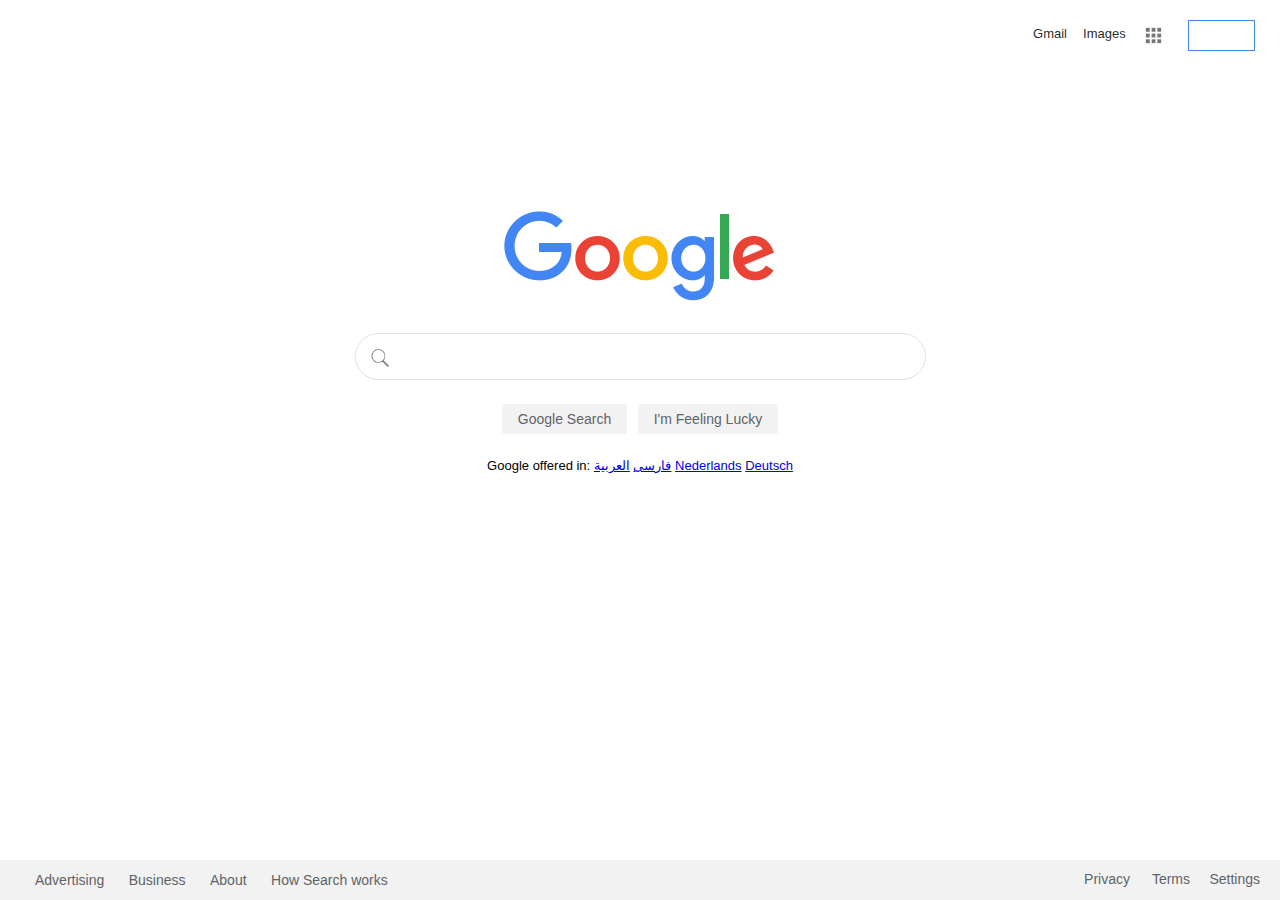
<file: index.html>
<!DOCTYPE html>
<html lang="en">
<head>
    <meta charset="UTF-8">
    <meta name="viewport" content="width=device-width, initial-scale=1.0">
    <title>Document</title>
</head>
    <link rel="stylesheet" href="index.css">
    <body>        
            <div id="navbar"> 
                <a id="gmail" href="#">Gmail</a>
                <a id="images" href="#">Images</a>
                <a href="#">
                    <img id="blacksquares" src="blacksquares.png">
                <a></a>
                <div id="signcontainer">
                    <a id="signin" href="#">Sign in</a>
                </div>
            </div>
            <div id="mainsite">
                <div id="google-logo"> 
                    <img src="GoogleLogo.png" src="" alt="The Google Logo">
                </div>
                <div id="searchbox">
                    <img id="glassicon" src="search.png">
                    <input id="search" type="text">
                </div>
                <div class="button">
                    <a href="#" id="google-search">Google Search</a>
                    <a href="#" id="feeling-lucky">I'm Feeling Lucky</a>
                </div>
                <div id="offers">
                    <p>Google offered in:
                    <a href="#">فارسی</a>
                    <a href="#">العربية</a>
                    <a href="#">Nederlands</a>
                    <a href="#">Deutsch</a>
                    </p>
                </div>
            </div>
            <div id="footer">
                <span id="footercontent">
                    <a class="bottomtext" id="advertising" href="#">Advertising</a>
                    <a class="bottomtext" id="business" href="">Business</a>
                    <a class="bottomtext" id="about" href="#">About</a>
                    <a class="bottomtext" id="hsw" href="#">How Search works</a>
                    <a class="bottomtext" id="privacy" href="#">Privacy</a>
                    <a class="bottomtext" id="terms" href="#">Terms</a>  
                    <a class="bottomtext" id="settings" href="#">Settings</a>   
                </span>          
            </div>
    </body>
</html>
</file>
<file: index.css>
html, body {
    display: flex;
    flex-direction: column;
    height: 100%;
    margin: 0;
    padding: 0;
    box-sizing: border-box;
    font-family: Arial, Helvetica, sans-serif
}

#navbar {
    display: flex;
    justify-content: flex-end;
    margin-right: 25px;
    margin-top: 20px;
    text-decoration: none;
    
}

#navbar a {
    text-decoration: none;
    font-family: Arial, Helvetica, sans-serif;
    font-size: 13px;
    margin-right: 8px;
    margin-left: 8px;
}

#mainsite {
    display: flex;
    flex-direction: column;
    flex-grow: 1;
    
    align-content: center;
}

#images {
    margin-top: 6px;
    color: rgba(0,0,0,0.87);
}

#images:hover {
    text-decoration: underline;
    opacity: 85%;
}

#gmail {
    margin-top: 6px;
    color: rgba(0,0,0,0.87);
}

#gmail:hover {
    text-decoration: underline;
    opacity: 85%;
}
#blacksquares {
    margin-top: 4px;
    margin-right: -6px;
    width: 23px;
    height: 23px;
    opacity: .55;
}

#blacksquares:hover {
    opacity: 1;
}

#signcontainer {
    display: flex;
    justify-content: center;
    padding: 7px 3px 7px 3px;
    margin-left: 5px;
    background: -moz-linear-gradient(top,#4387fd,#4683ea);
    border: 1px solid #4285f4;
    
}

#signcontainer:hover {
    box-shadow: 0 1px 0 rgba(0,0,0,.15);
}

#signin {
    color: #fff;
    font-weight: bold;
    font-size: 15px;
}

#signin:hover {
    cursor: default;
}

#google-logo {
    display: flex;
    justify-content: center;
    margin-top:160px;
}

#searchbox {
    text-align: center;
    margin-top: 30px;
    position: relative;
}

#glassicon {
    position: absolute;
    margin-left: 15px;
    margin-top: 15px;
    width: 20px;
    opacity: .55;
}

#search {
    width: 500px;
    padding-top: 15px;
    padding-right: 24px;
    padding-left: 45px;
    padding-bottom: 15px;
    border-radius: 25px;
    border: 1px solid #dfe1e5;
}

#search:hover {
    box-shadow: 0 1px 6px rgba(32,33,36,.28);
}

.button {
    margin-top: 30px;
    text-align: center;
}

#google-search {
    margin-right: 3px;
    text-decoration: none;
    font-family: Arial, Helvetica, sans-serif;
    font-size: 14px;
    background-color: #f2f2f2;
    color: #5F6368;
    border: #f2f2f2;
    padding: 7px 16px 7px 16px; 
    border-radius: 3px;
}

#google-search:hover {
    box-shadow: 0 1px 1px rgba(0,0,0,0.1);
    color: black;
    background-color: #f8f8f8;
    border: 1px solid #c6c6c6;
}

#feeling-lucky {
    margin-left: 3px;
    text-decoration: none;
    font-family: Arial, Helvetica, sans-serif;
    font-size: 14px;
    background-color: #f2f2f2;
    color: #5F6368;
    border: #f2f2f2;
    padding: 7px 16px 7px 16px; 
    border-radius: 3px;
}

#feeling-lucky:hover {
    box-shadow: 0 1px 1px rgba(0,0,0,0.1);
    color: black;
    background-color: #f8f8f8;
    border: 1px solid #c6c6c6;
}

#offers {
    font-size: small;
    display: flex;
    justify-content: center; 
    text-align: center;
    margin-top: 17px;
}

#footer {
    background-color: #f2f2f2;
    display: flex;
    flex-direction: column;
    justify-content: center;;
    height: 40px;
    padding-left: 35px;
    border-color: 3px solid black;

}

.bottomtext {

    text-decoration: none;
    font-size: 14px;
    font-family: Arial, Helvetica, sans-serif;
    color: #5f6368;

}

.bottomtext:hover {
    text-decoration: underline;
}

#settings {
    position: absolute;
    margin-right: 20px;
    right: 0;
}

#terms {
    position: absolute;
    right: 0;
    margin-right: 90px; 
}

#privacy {
    position: absolute;
    right: 0;
    margin-right: 150px;
}

#business {
    margin-left: 20px;
}

#about {
    margin-left: 20px;
}

#hsw {
    margin-left: 20px;
}
</file>
